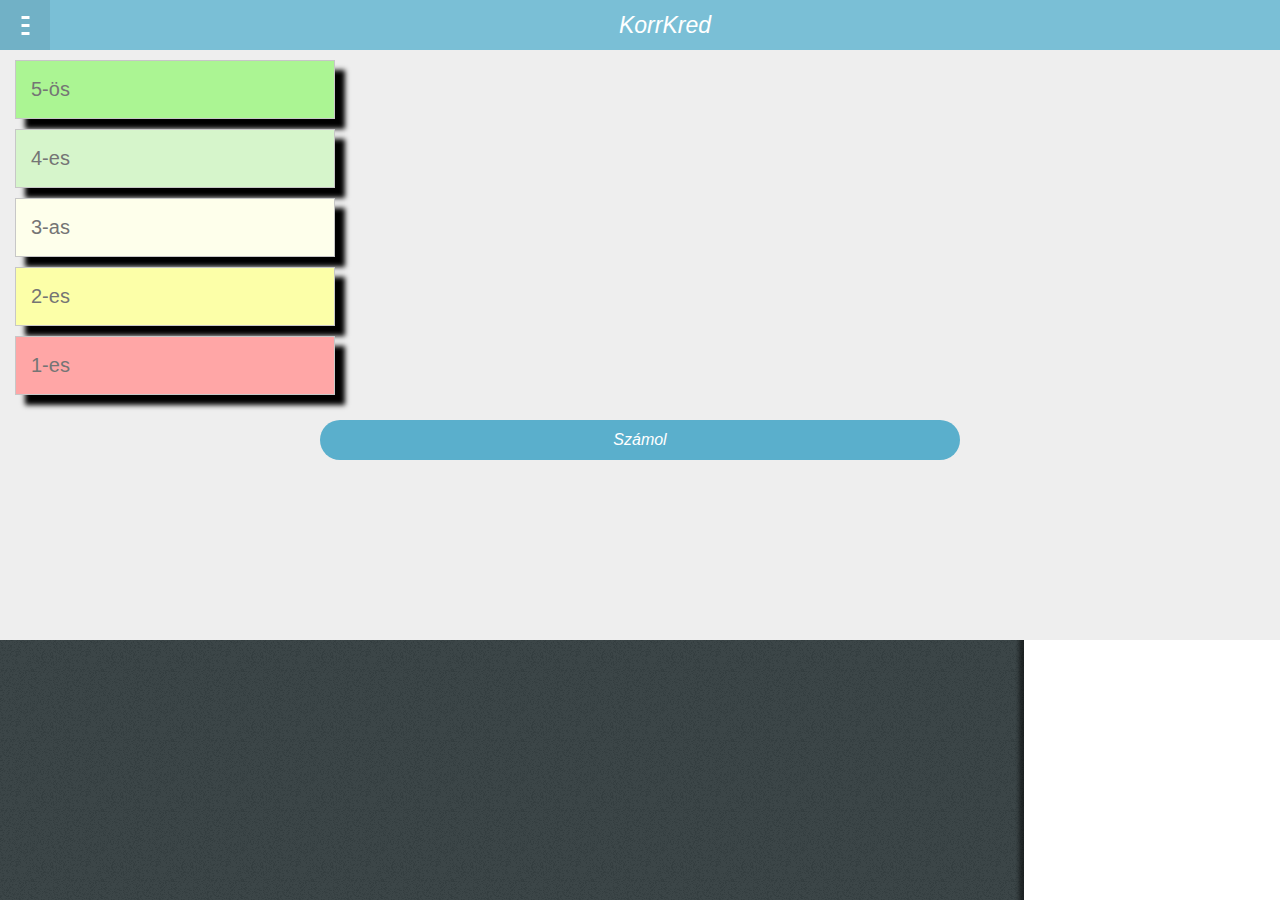
<file: index.html>
<!doctype html>
<html>
  <head>
    <link href="css/headers.css" rel="stylesheet" type="text/css" />
    <link href="css/app.css" rel="stylesheet" type="text/css" />
    <link href="css/input_areas.css" rel="stylesheet" type="text/css" />
    <link href="css/buttons.css" rel="stylesheet" type="text/css" />
    <link href="css/drawer.css" rel="stylesheet" type="text/css" />
    <link href="css/input_areas.css" rel="stylesheet" type="text/css" />
    <link href="css/index.css" rel="stylesheet" type="text/css" />


    <meta charset="UTF-8" />
    <meta name="viewport" content="width=device-width, initial-scale=1" />
  <head>
  <body>
    <div>
      <section data-type="sidebar">
        <header>
            <h1>Menü</h1>
        </header>
        <nav>
          <ul>
            <li id="calculateSemester"><a href="#">Számoló</a></li>
            <li id="saveSemester"><a href="#">Félév mentése</a></li>
            <li id="loadSemester"><a href="#">Félév betöltése</a></li>
            <li id="deleteSemester"><a href="#">Félév törlése</a></li>
          </ul>
        </nav>
      </section>
      <section id="drawer" role="region">
        <header>

            <a href="#content"><span class="icon icon-menu">hide sidebar</span></a>
            <a href="#drawer"><span class="icon icon-menu">show sidebar</span></a>
            <h1>KorrKred</h1>
        </header>

        <div id="main" role="main">
          <input class="gradeInput" id="grade5" type="number" placeholder="5-ös" value="" />
          <input class="gradeInput" id="grade4" type="number" placeholder="4-es" value="" />
          <input class="gradeInput" id="grade3" type="number" placeholder="3-as" value="" />
          <input class="gradeInput" id="grade2" type="number" placeholder="2-es" value="" />
          <input class="gradeInput" id="grade1" type="number" placeholder="1-es" value="" />

          <div id="indexes">
            <p>
              <label id="kkiLabel">Korrigált Kreditindex:</label>
              <label id="kki"></label>
            </p>
            <br/>
            <br/>
            <br/>
            <p>
              <label id="kiLabel">Kreditindex: </label>
              <label id="ki"></label>
            </p>
          </div>

          <button id="count" class="recommend button">Számol</button>
          <button id="clearFields" class="recommend button">Adatok törlése</button>
        </div>
      </section>
    </div>


    <script type="text/javascript" src="https://code.jquery.com/jquery-2.2.3.min.js"></script>
    <script type="text/javascript" src="js/index.js" ></script>
  </body>
</html>
</file>
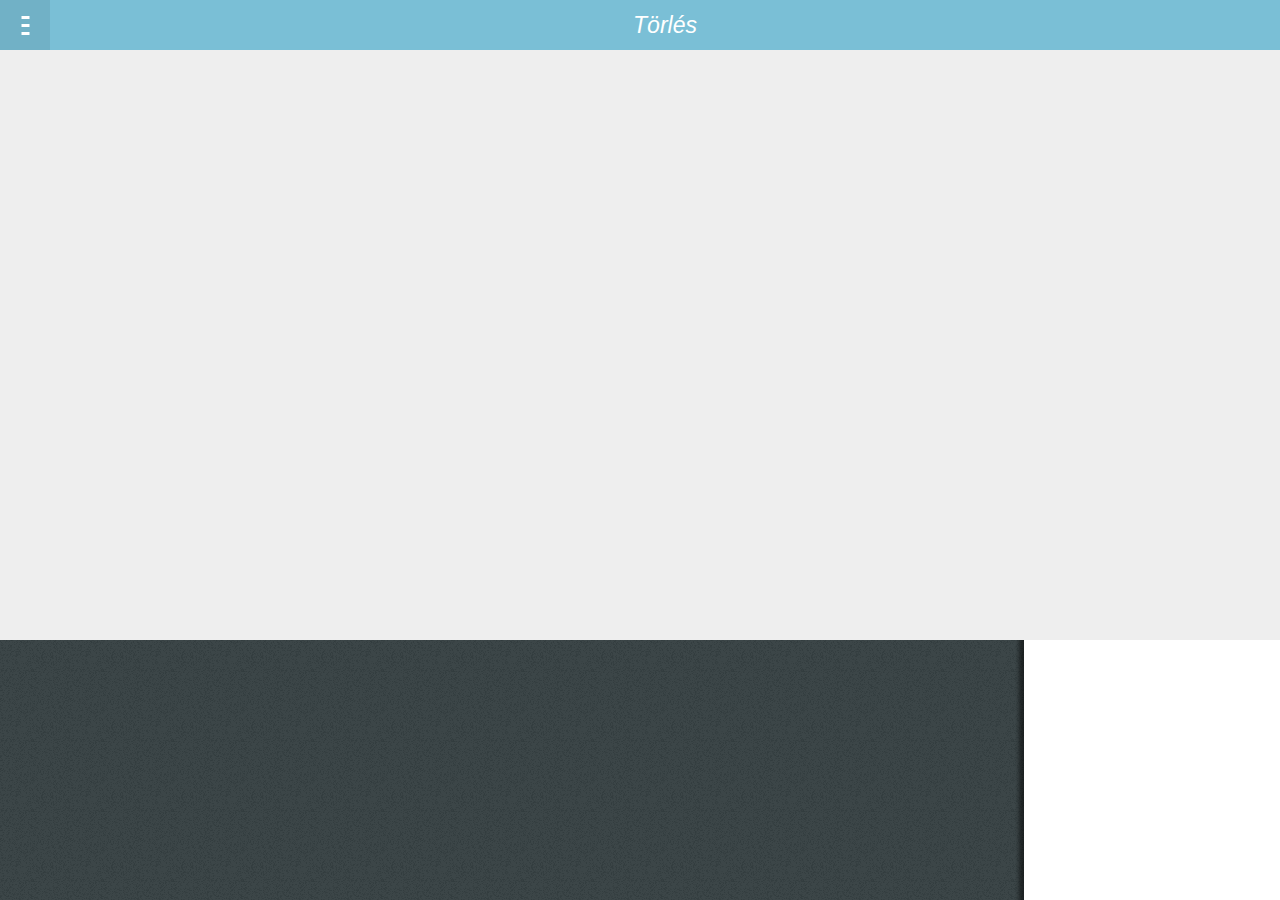
<file: deleteKKI.html>
<!doctype html>
<html>
  <head>
    <link href="css/headers.css" rel="stylesheet" type="text/css" />
    <link href="css/app.css" rel="stylesheet" type="text/css" />
    <link href="css/input_areas.css" rel="stylesheet" type="text/css" />
    <link href="css/buttons.css" rel="stylesheet" type="text/css" />
    <link href="css/drawer.css" rel="stylesheet" type="text/css" />
    <link href="css/input_areas.css" rel="stylesheet" type="text/css" />
    <link href="css/deleteKKI.css" rel="stylesheet" type="text/css" />


    <meta charset="UTF-8" />
    <meta name="viewport" content="width=device-width, initial-scale=1" />
  <head>
  <body>
    <div>
      <section data-type="sidebar">
        <header>
            <h1>Menü</h1>
        </header>
        <nav>
          <ul>
            <li id="calculateSemester"><a href="#">Számoló</a></li>
            <li id="saveSemester"><a href="#">Félév mentése</a></li>
            <li id="loadSemester"><a href="#">Félév betöltése</a></li>
            <li id="deleteSemester"><a href="#">Félév törlése</a></li>
          </ul>
        </nav>
      </section>
      <section id="drawer" role="region">
        <header>
            <a href="#content"><span class="icon icon-menu">hide sidebar</span></a>
            <a href="#drawer"><span class="icon icon-menu">show sidebar</span></a>
            <h1>Törlés</h1>
        </header>
        <div id="loadDialog" role="main">
          <ul id="semesterList"></ul>
        </div>
      </section>
    </div>

    <script type="text/javascript" src="https://code.jquery.com/jquery-2.2.3.min.js"></script>
    <script type="text/javascript" src="js/index.js" ></script>
    <script type="text/javascript" src="js/deleteKKI.js" ></script>
  </body>
</html>
</file>
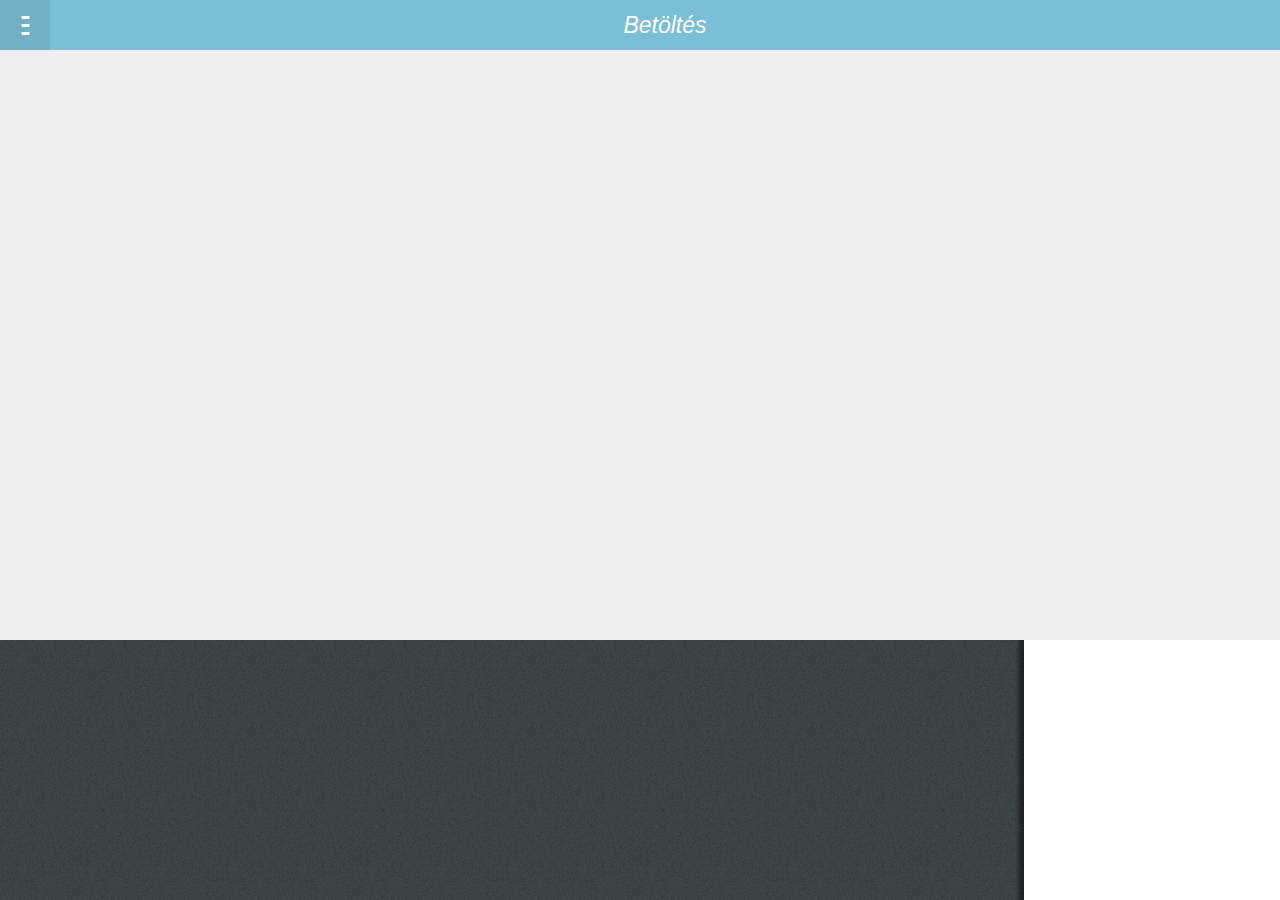
<file: loadKKI.html>
<!doctype html>
<html>
  <head>
    <link href="css/headers.css" rel="stylesheet" type="text/css" />
    <link href="css/app.css" rel="stylesheet" type="text/css" />
    <link href="css/input_areas.css" rel="stylesheet" type="text/css" />
    <link href="css/buttons.css" rel="stylesheet" type="text/css" />
    <link href="css/drawer.css" rel="stylesheet" type="text/css" />
    <link href="css/input_areas.css" rel="stylesheet" type="text/css" />
    <link href="css/loadKKI.css" rel="stylesheet" type="text/css" />


    <meta charset="UTF-8" />
    <meta name="viewport" content="width=device-width, initial-scale=1" />
  <head>
  <body>
    <div>
      <section data-type="sidebar">
        <header>
            <h1>Menü</h1>
        </header>
        <nav>
          <ul>
            <li id="calculateSemester"><a href="#">Számoló</a></li>
            <li id="saveSemester"><a href="#">Félév mentése</a></li>
            <li id="loadSemester"><a href="#">Félév betöltése</a></li>
          </ul>
        </nav>
      </section>
      <section id="drawer" role="region">
        <header>
            <a href="#content"><span class="icon icon-menu">hide sidebar</span></a>
            <a href="#drawer"><span class="icon icon-menu">show sidebar</span></a>
            <h1>Betöltés</h1>
        </header>
        <div id="loadDialog" role="main">
          <ul id="semesterList"></ul>
        </div>
      </section>
    </div>

    <script type="text/javascript" src="https://code.jquery.com/jquery-2.2.3.min.js"></script>
    <script type="text/javascript" src="js/index.js" ></script>
    <script type="text/javascript" src="js/loadKKI.js" ></script>
  </body>
</html>
</file>
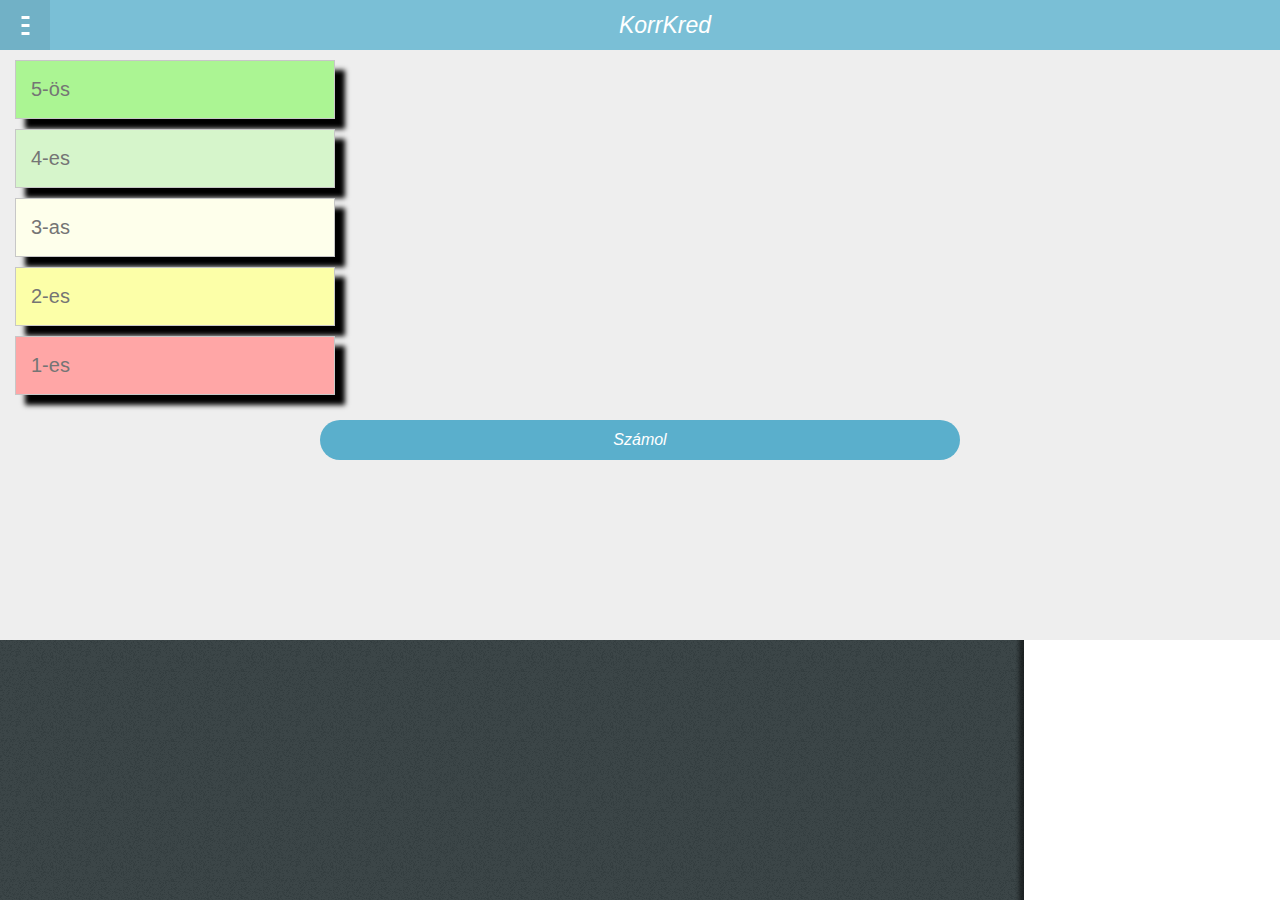
<file: prepare.html>
<!DOCTYPE html>

<html>
    <head>
        <meta charset="UTF-8" />
        <title>Előkészítés</title>
    </head>

    <body>
        <script type="text/javascript" src="js/databasePrepare.js"></script>
    </body>
</html>
</file>
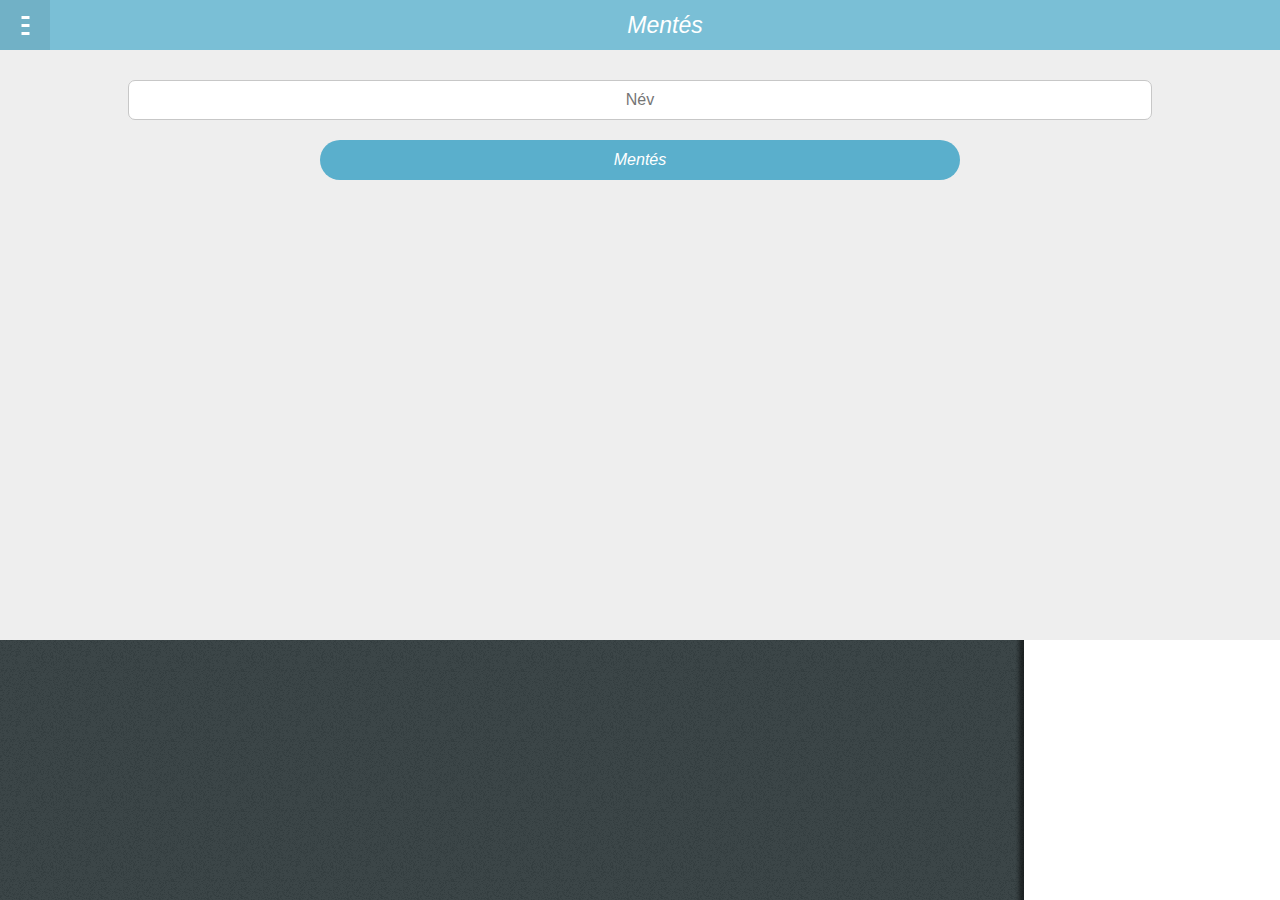
<file: saveKKI.html>
<!doctype html>
<html>
  <head>
    <link href="css/headers.css" rel="stylesheet" type="text/css" />
    <link href="css/app.css" rel="stylesheet" type="text/css" />
    <link href="css/input_areas.css" rel="stylesheet" type="text/css" />
    <link href="css/buttons.css" rel="stylesheet" type="text/css" />
    <link href="css/drawer.css" rel="stylesheet" type="text/css" />
    <link href="css/input_areas.css" rel="stylesheet" type="text/css" />
    <link href="css/saveKKI.css" rel="stylesheet" type="text/css" />


    <meta charset="UTF-8" />
    <meta name="viewport" content="width=device-width, initial-scale=1" />
  <head>
  <body>
    <div>
      <section data-type="sidebar">
        <header>
            <h1>Menü</h1>
        </header>
        <nav>
          <ul>
            <li id="calculateSemester"><a href="#">Számoló</a></li>
            <li id="saveSemester"><a href="#">Félév mentése</a></li>
            <li id="loadSemester"><a href="#">Félév betöltése</a></li>
            <li id="deleteSemester"><a href="#">Félév törlése</a></li>
          </ul>
        </nav>
      </section>
      <section id="drawer" role="region">
        <header>
            <a href="#content"><span class="icon icon-menu">hide sidebar</span></a>
            <a href="#drawer"><span class="icon icon-menu">show sidebar</span></a>
            <h1>Mentés</h1>
        </header>

        <div id="saveDialog" role="main">
          <input id="saveName" type="text" placeholder="Név"></input>
          <button id="save" class="recommend button">Mentés</button>
          <label id="successfulSave">Mentés sikeres</label>
        </div>
      </section>
    </div>

    <script type="text/javascript" src="https://code.jquery.com/jquery-2.2.3.min.js"></script>
    <script type="text/javascript" src="js/index.js" ></script>
    <script type="text/javascript" src="js/saveKKI.js" ></script>
  </body>
</html>
</file>
<file: css/headers.css>
/* -------------------------------------------------------------------
  HEADERS: layout
  Form factor or Skin dependent styles should NOT be defined here.
------------------------------------------------------------------- */

section[role="region"] > header:first-child {
  position: relative;
  display: block;
  z-index: 10;
  padding: 0;
  height: 5rem;
  border: none;
}

section[role="region"] > header:first-child h1 {
  font-size: 2.3rem;
  line-height: 5rem;
  white-space: nowrap;
  text-overflow: ellipsis;
  display: block;
  overflow: hidden;
  margin: 0;
  padding: 0 1rem;
  height: 100%;
  font-weight: 300;
  font-style: italic;
  text-align: center;
}

section[role="region"] > header:first-child h1 em {
  font-weight: 400;
  font-size: 1.5rem;
  line-height: 1em;
  font-style: normal;
}

section[role="region"] > header:first-child menu {
  height: 100%;
  float: right;
  padding: 0;
  margin: 0;
}

/* ----------------------------------
  Buttons
---------------------------------- */

section[role="region"] > header:first-child a,
section[role="region"] > header:first-child button {
  box-sizing: border-box;
  position: relative;
  display: block;
  overflow: hidden;
  float: left;
  min-width: 5rem;
  width: auto;
  height: 5rem;
  border: none;
  background: none;
  padding: 0 1rem;
  margin: 0;
  font-weight: 400;
  font-size: 1.5rem;
  line-height: 5rem;
  border-radius: 0;
  text-decoration: none;
  text-align: center;
  text-shadow: none;
  font-style: italic;
}

/* Pressed state */
section[role="region"] > header:first-child a:focus {
  outline: none;
}

section[role="region"] > header:first-child button::-moz-focus-inner {
  outline: none;
  border: none;
  margin-top: -0.2rem; /* To fix line-height bug (697451) */
  padding: 0;
}

/* Disabled state */
section[role="region"] > header:first-child a[aria-disabled="true"],
section[role="region"] > header:first-child button[disabled] {
  opacity: 0.3;
  pointer-events: none;
}

/* ----------------------------------
  Icons
---------------------------------- */

section[role="region"] > header:first-child .icon {
  display: block;
  width: 3rem;
  height: 5rem;
  background: transparent no-repeat center / 3rem auto;
  font-size: 0;
}

/* ----------------------------------
  Subheader
---------------------------------- */

section[role="region"] > header {
  z-index: 0;
  height: auto;
}

section[role="region"] header h2 {
  margin: 0;
  padding: 0.8rem 3rem;
  font-weight: 400;
  font-size: 1.5rem;
  line-height: 1.8rem;
}

/* ----------------------------------
  right-to-left
---------------------------------- */

html[dir="rtl"] section[role="region"] > header:first-child menu {
  float: left;
}

html[dir="rtl"] section[role="region"] > header:first-child button,
html[dir="rtl"] section[role="region"] > header:first-child a {
  float: right;
}

html[dir="rtl"] section[role="region"] > header:first-child .icon-back {
  transform: rotate(180deg);
}

/* -----------------------------------------------------------------
  HEADER SKIN: default
  Default values in case we are not overriding them using
  class="skin-*"
----------------------------------------------------------------- */

section[role="region"] > header:first-child {
  color: #fff;
  background-color: #f97c17;
}

section[role="region"] > header:first-child h1 {
  color: #fff;
}

section[role="region"] > header:first-child a,
section[role="region"] > header:first-child button {
  color: rgba(0,0,0,0.6);
}

section[role="region"] > header:first-child a:active,
section[role="region"] > header:first-child button:active,
section[role="region"] > header:first-child a:hover,
section[role="region"] > header:first-child button:hover {
  background-color: rgba(0,0,0,0.07);
}

section[role="region"] > header:first-child a:focus,
section[role="region"] > header:first-child button:focus {
  background-color: transparent;
}

/* ----------------------------------
  Icons
---------------------------------- */

section[role="region"] > header:first-child .icon-add {
  background-image: url(headers/images/icons/add.png);
}

section[role="region"] > header:first-child .icon-compose {
  background-image: url(headers/images/icons/compose.png);
}

section[role="region"] > header:first-child .icon-edit {
  background-image: url(headers/images/icons/edit.png);
}

section[role="region"] > header:first-child .icon-send {
  background-image: url(headers/images/icons/send.png);
}

section[role="region"] > header:first-child .icon-close {
  background-image: url(headers/images/icons/close.png);
}

section[role="region"] > header:first-child .icon-back {
  background-image: url(headers/images/icons/back.png);
}

section[role="region"] > header:first-child .icon-menu {
  background-image: url(headers/images/icons/menu.png);
}

section[role="region"] > header:first-child .icon-user {
  background-image: url(headers/images/icons/user.png);
}

section[role="region"] > header:first-child .icon-up {
  background-image: url(headers/images/icons/up.png);
}

section[role="region"] > header:first-child .icon-down {
  background-image: url(headers/images/icons/down.png);
}

section[role="region"] > header:first-child .icon-options {
  background-image: url(headers/images/icons/options.png);
}

/* ----------------------------------
  Subheader
---------------------------------- */

section[role="region"] header h2 {
  color: #424242;
  border-bottom: solid 0.1rem #e6e6e6;
}

/* -----------------------------------------------------------------
  HEADER SKIN: comms
  .skin-comms will override default values
----------------------------------------------------------------- */

.skin-comms section[role="region"] > header:first-child,
section[role="region"].skin-comms > header:first-child {
  background-color: #00adad;
}

.skin-comms section[role="region"] > header:first-child a,
.skin-comms section[role="region"] > header:first-child button,
section[role="region"].skin-comms > header:first-child a,
section[role="region"].skin-comms > header:first-child button {
  color: rgba(0,0,0,0.5);
}

.skin-comms section[role="region"] > header:first-child a:active,
.skin-comms section[role="region"] > header:first-child button:active,
.skin-comms section[role="region"] > header:first-child a:hover,
.skin-comms section[role="region"] > header:first-child button:hover,
section[role="region"].skin-comms > header:first-child a:active,
section[role="region"].skin-comms > header:first-child button:active,
section[role="region"].skin-comms > header:first-child a:hover,
section[role="region"].skin-comms > header:first-child button:hover {
  background-color: rgba(0,0,0,0.1);
}

.skin-comms section[role="region"] > header:first-child a:focus,
.skin-comms section[role="region"] > header:first-child button:focus,
section[role="region"].skin-comms > header:first-child a:focus,
section[role="region"].skin-comms > header:first-child button:focus {
  background-color: transparent;
}

/* -----------------------------------------------------------------
  HEADER SKIN: dark
  .skin-dark will override default values
----------------------------------------------------------------- */

section[role="region"].skin-dark > header:first-child,
.skin-dark > section[role="region"] > header:first-child {
  background-color: #242d33;
}

.skin-dark section[role="region"] > header:first-child a,
.skin-dark section[role="region"] > header:first-child button,
section[role="region"].skin-dark > header:first-child a,
section[role="region"].skin-dark > header:first-child button {
  color: #00aac5;
}

.skin-dark section[role="region"] > header:first-child a:active,
.skin-dark section[role="region"] > header:first-child button:active,
.skin-dark section[role="region"] > header:first-child a:hover,
.skin-dark section[role="region"] > header:first-child button:hover,
section[role="region"].skin-dark > header:first-child a:active,
section[role="region"].skin-dark > header:first-child button:active,
section[role="region"].skin-dark > header:first-child a:hover,
section[role="region"].skin-dark > header:first-child button:hover {
  background-color: rgba(0,0,0,0.4);
}

.skin-dark section[role="region"] > header:first-child a:focus,
.skin-dark section[role="region"] > header:first-child button:focus,
section[role="region"].skin-dark > header:first-child a:focus,
section[role="region"].skin-dark > header:first-child button:focus {
  background-color: transparent;
}

section[role="region"].skin-dark header h2,
.skin-dark > section[role="region"] header h2 {
  background-color: #2c353b;
  color: #fff;
  border: none;
}

/* -----------------------------------------------------------------
  HEADER SKIN: organic
  .skin-organic will override default values
----------------------------------------------------------------- */

section[role="region"].skin-organic > header:first-child,
.skin-organic section[role="region"] > header:first-child {
  color: #868692;
  background-color: #f4f4f4;
}

section[role="region"].skin-organic > header:first-child h1,
.skin-organic section[role="region"] > header:first-child h1 {
  color: #868692;
}

section[role="region"].skin-organic > header:first-child a,
section[role="region"].skin-organic > header:first-child button,
.skin-organic section[role="region"] > header:first-child a,
.skin-organic section[role="region"] > header:first-child button {
  color: #00aac5;
}

section[role="region"].skin-organic > header:first-child a:focus,
section[role="region"].skin-organic > header:first-child button:focus,
.skin-organic section[role="region"] > header:first-child a:focus,
.skin-organic section[role="region"] > header:first-child button:focus {
  background-color: transparent;
}

/* ----------------------------------
  Icons
---------------------------------- */

section[role="region"].skin-organic > header:first-child .icon-back,
.skin-organic section[role="region"] > header:first-child .icon-back {
  background-image: url(headers/images/icons/organic/back.png);
}

section[role="region"].skin-organic > header:first-child .icon-close,
.skin-organic section[role="region"] > header:first-child .icon-close {
  background-image: url(headers/images/icons/organic/close.png);
}

section[role="region"].skin-organic > header:first-child .icon-add,
.skin-organic section[role="region"] > header:first-child .icon-add {
  background-image: url(headers/images/icons/organic/add.png);
}

section[role="region"].skin-organic > header:first-child .icon-edit,
.skin-organic section[role="region"] > header:first-child .icon-edit {
  background-image: url(headers/images/icons/organic/edit.png);
}

/* ----------------------------------
  Subheader
---------------------------------- */

section[role="region"].skin-organic header h2,
.skin-organic section[role="region"] header h2 {
  background-color: #e7e7e7;
  color: #4d4d4d;
  border: none;
}
</file>
<file: css/app.css>
html, body {
	margin: 0;
	padding: 0;
	font-size: 10px;
	font-family: sans-serif;
	background-color: #fff;
	height: 100%;
	overflow-x: hidden;
}

h2.bb-docs {
	font-size: 1.8rem;
	font-weight: lighter;
	color: #666;
	margin: -0.1rem 0 0;
	background-color: #f5f5f5;
	padding: 0.4rem 0.4rem 0.4rem 3rem;
	border: solid 0.1rem #e8e8e8;
}

section[role="region"] {
	height: 100%;
	line-height: 1em;
	font-size: 2.2rem;
}

div[role="main"] {
	background: #eee;
	height: 590px;
	overflow: hidden;
}

div[role="main"] p {
	margin: 2rem 2.5rem;
}

/* Base icons */
section[data-type="sidebar"] > header .icon.icon-add {
	background-image: url([data-uri]);
}
</file>
<file: css/input_areas.css>
/* ----------------------------------
* Input areas
* ---------------------------------- */
input[type="text"],
input[type="password"],
input[type="email"],
input[type="tel"],
input[type="search"],
input[type="url"],
input[type="number"],
textarea {
  font-family: sans-serif;
  box-sizing: border-box;
  display: block;
  width: 100%;
  height: 4rem;
  line-height: 4rem;
  resize: none;
  padding: 0 1.5rem;
  font-size: 1.6rem;
  border: 0.1rem solid #c7c7c7;
  border-radius: 0;
  box-shadow: none; /* override the box-shadow from the system (performance issue) */
  color: #333;
  background: #fff;
  margin: 0 0 1rem 0;
}

label:active {
  background-color: transparent;
}

textarea {
  height: 10rem;
  max-height: 10rem;
  line-height: 2rem;
}

input::-moz-placeholder,
textarea::-moz-placeholder {
  color: #a9a9a9;
  opacity: 1;
  font-style: italic;
  font-weight: 400;
}

input[disabled],
textarea[disabled] {
  opacity: 0.5;
}

.skin-dark input[type="text"],
.skin-dark input[type="password"],
.skin-dark input[type="email"],
.skin-dark input[type="tel"],
.skin-dark input[type="search"],
.skin-dark input[type="url"],
.skin-dark input[type="number"],
.skin-dark textarea  {
  color: #fff;
  background-color: transparent;
  border-color: #454545;
}

form p {
  position: relative;
  margin: 0;
}

form p input + button[type="reset"],
form p textarea + button[type="reset"] {
  position: absolute;
  top: 0;
  right: -0.3rem;
  width: 4rem;
  height: 4rem;
  padding: 0;
  border: none;
  font-size: 0;
  opacity: 0;
  pointer-events: none;
  background: url(input_areas/images/clear.png) no-repeat 50% 50% / 2.4rem auto;
}


.skin-dark p input + button[type="reset"],
.skin-dark p textarea + button[type="reset"] {
  background-image: url(input_areas/images/clear_dark.png);
}

/* To avoid colission with BB butons */
li input + button[type="reset"]:after,
li textarea + button[type="reset"]:after {
  background: none;
}

textarea {
  padding: 1.2rem;
}

form p input:focus {
  padding-right: 3rem;
}

form p input:focus + button[type="reset"],
form p textarea:focus + button[type="reset"] {
  opacity: 1;
  pointer-events: all;
}

/* Fieldset */
fieldset {
  position: relative;
  overflow: hidden;
  margin: 1.5rem 0 0 0;
  padding: 0;
  font-size: 2rem;
  line-height: 1em;
  background: none;
  border: 0;
}

fieldset legend,
input[type="date"],
input[type="time"],
input[type="datetime"],
input[type="datetime-local"] {
  border: 0.1rem solid #c7c7c7;
  width: 100%;
  box-sizing: border-box;
  font-family: sans-serif;
  font-style: italic;
  font-size: 1.6rem;
  margin: 0 0 1.5rem;
  padding: 0 1.5rem;
  text-overflow: ellipsis;
  white-space: nowrap;
  overflow: hidden;
  height: 4rem;
  color: #333;
  border-radius: 0;
  background: #fff url(input_areas/images/dialog.svg) no-repeat calc(100% - 1rem) calc(100% - 1rem);
}

fieldset legend {
  margin: 0 0 1rem;
  padding: 1rem 1.5rem 0;
  background-color: rgba(0,0,0,0.05);
}

fieldset[disabled] {
  opacity: 0.5;
  pointer-events: none;
}

.skin-dark fieldset legend,
.skin-dark input[type="date"],
.skin-dark input[type="time"],
.skin-dark input[type="datetime"],
.skin-dark input[type="datetime-local"] {
  color: #fff;
  background-color: transparent;
  border-color: #454545;
}

fieldset[disabled] legend,
input[type="date"][disabled],
input[type="time"][disabled],
input[type="datetime"][disabled],
input[type="datetime-local"][disabled] {
  background-image: url(input_areas/images/dialog_disabled.svg);
  background-color: transparent
}

input[type="date"]:focus,
input[type="time"]:focus,
input[type="datetime"]:focus,
input[type="datetime-local"]:focus {
  box-shadow: none;
  border-bottom-color: #c7c7c7;
}

.skin-dark input[type="date"]:focus,
.skin-dark input[type="time"]:focus,
.skin-dark input[type="datetime"]:focus,
.skin-dark input[type="datetime-local"]:focus {
  box-shadow: none;
  border-bottom-color: #454545;
}

input[type="date"]:active,
input[type="time"]:active,
input[type="datetime"]:active,
input[type="datetime-local"]:active {
  background-color: #b2f2ff;
  color: #fff;
}

.skin-dark input[type="date"]:active,
.skin-dark input[type="time"]:active,
.skin-dark input[type="datetime"]:active,
.skin-dark input[type="datetime-local"]:active {
  background-color: #00aacc;
  background-image: url(input_areas/images/dialog_active.svg);
}


/* fix for required inputs with wrong or empty value e.g. [type=email] */
input:invalid,
textarea:invalid,
.skin-dark input:invalid,
.skin-dark textarea:invalid {
  color: #b90000;
}

input:focus,
textarea:focus,
.skin-dark input:focus,
.skin-dark textarea:focus {
  box-shadow: inset 0 -0.1rem 0 #00caf2;
  border-bottom-color: #00caf2;
}

input:invalid:focus,
textarea:invalid:focus,
.skin-dark input:invalid:focus,
.skin-dark textarea:invalid:focus {
  box-shadow: inset 0 -0.1rem 0 #820000;
  border-bottom-color: #820000;
}

/* Tidy (search/submit) */
form[role="search"] {
  position: relative;
  height: 3.7rem;
  background: #f4f4f4;
}

form[role="search"].skin-dark {
  background: #202020;
}

form[role="search"] p {
  padding: 0 1.5rem 0 3rem;
  overflow: hidden;
  position: relative;
}

form[role="search"] p input,
form[role="search"] p textarea {
  height: 3.7rem;
  border: none;
  background: none;
  padding: 0;
  margin: 0;
  box-shadow: none;
}

form[role="search"] p textarea {
  padding: 1rem 0 0 0;
}

form[role="search"] p input::-moz-placeholder {
  background: url(input_areas/images/search.svg) right -0.5rem center no-repeat;
  background-size: 3rem;
}

form[role="search"].skin-dark p input::-moz-placeholder {
  background-image: url(input_areas/images/search_dark.svg);
}

form[role="search"] p input:focus::-moz-placeholder {
  background: none;
}

form[role="search"] p input:invalid,
form[role="search"] p textarea:invalid,
form[role="search"] p input:focus,
form[role="search"] p textarea:focus {
  border: none;
  box-shadow: none;
}

form[role="search"].skin-dark p input,
form[role="search"].skin-dark p textarea {
  color: #fff;
  background: none;
  box-shadow: none;
}

form[role="search"] button[type="submit"] {
  float: right;
  min-width: 6rem;
  height: 3.7rem;
  padding: 0 1.5rem;
  border: none;
  color: #00aac5;
  font-weight: normal;
  font-size: 1.6rem;
  line-height: 3.7rem;
  width: auto;
  border-radius: 0;
  margin: 0;
  position: relative;
  background-image: none;
  background-color: unset;
  font-style: italic;
  overflow: visible;
}

form[role="search"] button[type="submit"]:after {
  content: "";
  position: absolute;
  left: -0.1rem;
  top: 0.7rem;
  bottom: 0.7rem;
  width: 0.1rem;
  background: #c7c7c7;
}

form[role="search"] button[type="submit"].icon {
  font-size: 0;
  background-repeat: no-repeat;
  background-position: center;
  background-size: 3rem;
}

form[role="search"] p input + button[type="reset"]{
  height: 3.7rem;
  right: 0.5rem;
}

form[role="search"].skin-dark button[type="submit"]:after {
  background-color: #575757;
}

form[role="search"] button[type="submit"] + p > textarea {
  height: 3.7rem;
  line-height: 2rem;
}

form[role="search"] button[type="submit"] + p button {
  height: 3.7rem;
}

form[role="search"].full button[type="submit"] {
  display: none;
}

form[role="search"] button.icon:active,
form[role="search"] button[type="submit"]:active {
  background-color: #b2f2ff;
  color: #fff;
}

form[role="search"].skin-dark button.icon:active,
form[role="search"].skin-dark button[type="submit"]:active {
  background: #00aacc;
}

form[role="search"] button[type="submit"][disabled] {
  color: #adadad;
  pointer-events: none;
}

form button::-moz-focus-inner {
  border: none;
  outline: none;
}

/* .bb-editable - e.g email & SMS recipients */
.bb-editable [contenteditable] {
  display: inline-block;
  box-sizing: border-box;
  position: relative;
  max-width: calc(100% - 1.4rem);
  overflow: hidden;
  padding: 0 1.5rem;
  margin: 0 0 0.6rem 0;
  line-height: 2.8rem;
  border-radius: 1.4rem;
  text-overflow: ellipsis;
  font-size: 1.6rem;
  font-style: italic;
  white-space: nowrap;
  color: #333;
  background: #fff;
}

.bb-editable [contenteditable].icon {
  padding-right: 3.7rem;
}

.bb-editable [contenteditable="false"].invalid {
  background-color: #fedcdc;
  padding-left: 3.3rem;
}

.bb-editable [contenteditable="false"].invalid:before {
    content: "!";
    position: absolute;
    top: 0.6rem;
    left: 0.8rem;
    display: block;
    width: 1.7rem;
    height: 1.6rem;
    padding: 0;
    border-radius: 50%;
    line-height: 1.6rem;
    font-size: 1.2rem;
    text-align: center;
    text-indent: -0.1rem;
    font-style: normal;
    font-weight: 600;
    color: #fff;
    background-color: #b80404;
}

.bb-editable [contenteditable="false"].invalid:hover:before,
.bb-editable [contenteditable="false"].invalid:active:before {
  color: #b2f2ff;
  background-color: #fff;
}

.bb-editable [contenteditable]:hover,
.bb-editable [contenteditable]:active,
.bb-editable [contenteditable].invalid:hover,
.bb-editable [contenteditable].invalid:active {
  color: #fff;
  background-color: #b2f2ff;
}

.bb-editable [contenteditable].icon:after {
  content: "";
  position: absolute;
  top: 0.7rem;
  right: 0;
  width: 3rem;
  height: 3rem;
  background-position: -0.7rem -3.8rem;
  background-repeat: no-repeat;
  background-size: 3rem;
}

.bb-editable [contenteditable].icon:hover:after,
.bb-editable [contenteditable].icon:active:after {
  background-position: -0.7rem -0.8rem;
}

.bb-editable [contenteditable].invalid.icon:after {
  background-position: -0.7rem -6.8rem;
}

.bb-editable [contenteditable].invalid.icon:hover:after,
.bb-editable [contenteditable].invalid.icon:active:after {
  background-position: -0.7rem -0.8rem;
}

.bb-editable [contenteditable="true"],
.bb-editable [contenteditable="true"]:hover,
.skin-comms .bb-editable [contenteditable="true"]:hover {
    padding: 0 0.2rem;
    white-space: normal;
    font-size: 1.8rem;
    font-style: normal;
    color: #000;
    background: none repeat scroll 0 0 transparent;
}

.skin-comms .bb-editable [contenteditable]:hover,
.skin-comms .bb-editable [contenteditable]:active {
  color: #fff;
  background-color: #29bbb5;
}

/******************************************************************************
 * Right-to-Left layout
 */

html[dir="rtl"] ::-moz-placeholder {
  text-align: right;
}

html[dir="rtl"] fieldset legend {
  background: rgba(0,0,0,0.05) url(input_areas/images/dialog_rtl.svg) no-repeat 1rem calc(100% - 1rem);
}

html[dir="rtl"] input[type="date"],
html[dir="rtl"] input[type="time"],
html[dir="rtl"] input[type="datetime"],
html[dir="rtl"] input[type="datetime-local"] {
  background: #fff url(input_areas/images/dialog_rtl.svg) no-repeat 1rem calc(100% - 1rem);
}

html[dir="rtl"] fieldset[disabled] legend,
html[dir="rtl"] input[type="date"][disabled],
html[dir="rtl"] input[type="time"][disabled],
html[dir="rtl"] input[type="datetime"][disabled],
html[dir="rtl"] input[type="datetime-local"][disabled] {
  background-image: url(input_areas/images/dialog_disabled_rtl.svg);
}

html[dir="rtl"] form p input:focus {
  padding: 0 1.5rem 0 3rem;
}

html[dir="rtl"] form p input + button[type="reset"],
html[dir="rtl"] form p textarea + button[type="reset"] {
  right: auto;
  left: -0.3rem;
}

html[dir="rtl"] form[role="search"] p {
  padding: 0 3rem 0 1.5rem;
}

html[dir="rtl"] form[role="search"] p input + button[type="reset"]{
  left: 0.5rem;
}

html[dir="rtl"] form[role="search"] p input::-moz-placeholder {
  background-position: -0.5rem center;
}

html[dir="rtl"] form[role="search"] button[type="submit"] {
  float: left;
}

html[dir="rtl"] form[role="search"] button[type="submit"]:after {
  right: 0;
  left: auto;
}
</file>
<file: css/buttons.css>
/* ----------------------------------
 * Buttons
 * ---------------------------------- */

.button::-moz-focus-inner,
[role="button"]::-moz-focus-inner,
button::-moz-focus-inner {
  border: none;
  outline: none;
}

button,
[role="button"],
.button {
  font-family: sans-serif;
  font-style: italic;
  width: 100%;
  height: 4rem;
  margin: 0 0 1rem;
  padding: 0 1.2rem;
  -moz-box-sizing: border-box;
  display: inline-block;
  vertical-align: middle;
  text-overflow: ellipsis;
  white-space: nowrap;
  overflow: hidden;
  background: #d8d8d8;
  border: none;
  border-radius: 2rem;
  font-weight: normal;
  font-size: 1.6rem;
  line-height: 4rem;
  color: #333;
  text-align: center;
  text-decoration: none;
  outline: none;
}

/* Recommend */
button.recommend,
[role="button"].recommend {
  background-color: #00caf2;
  color: #fff;
}

/* Danger */
button.danger,
.danger[role="button"] {
  background-color: #e51e1e;
  color: #fff;
}

/* Pressed */
button:active,
[role="button"]:active,
.button:active {
  background-color: #b2f2ff;
  color: #fff;
}

/* Pressed with dark skin */
.skin-dark button:active,
.skin-dark [role="button"]:active,
.skin-dark .button:active {
  background-color: #00aacc;
}

/* Disabled */
button[disabled],
[role="button"][aria-disabled="true"],
.button[aria-disabled="true"] {
  background-color: rgba(0,0,0,0.05);
  color: #c7c7c7;
  pointer-events: none;
}

button[disabled].recommend,
[role="button"][aria-disabled="true"].recommend,
.button[aria-disabled="true"].recommend {
  background-color: #97cbd5;
  color: rgba(255,255,255,0.5);
}

button[disabled].danger,
[role="button"][aria-disabled="true"].danger,
.button[aria-disabled="true"].danger {
  background-color: #eb7474;
  color: rgba(255,255,255,0.5);
}

/* Disabled with dark background */
.skin-dark button[disabled],
.skin-dark .button[aria-disabled="true"],
.skin-dark [role="button"][aria-disabled="true"] {
  background-color: #565656;
  color: rgba(255,255,255,0.4);
}

.skin-dark button[disabled].recommend,
.skin-dark .button[aria-disabled="true"].recommend,
.skin-dark [role="button"][aria-disabled="true"].recommend {
  background-color: #006579;
}

.skin-dark button[disabled].danger,
.skin-dark .button[aria-disabled="true"].danger,
.skin-dark [role="button"][aria-disabled="true"].danger {
  background-color: #730f0f;
}

button[disabled]::-moz-selection,
.button[aria-disabled="true"]::-moz-selection,
[role="button"][aria-disabled="true"]::-moz-selection {
  -moz-user-select: none;
}

/* ----------------------------------
 * Buttons inside lists
 * ---------------------------------- */

li button,
li [role="button"],
li .button {
  position: relative;
  text-align: left;
  border: 0.1rem solid #c7c7c7;
  background: rgba(0,0,0,0.05);
  margin: 0 0 1rem;
  overflow: hidden;
  border-radius: 0;
  display: flex;
  height: auto;
  min-height: 4rem;
  text-overflow: initial;
  white-space: normal;
  line-height: 2rem;
  padding: 1rem 1.2rem;
}

/* Press */
li [role="button"]:active:after,
li .button:active:after,
li button:active:after {
  opacity: 0;
}

/* Disabled */
li button:disabled,
li [role="button"][aria-disabled="true"],
li .button[aria-disabled="true"] {
  opacity: 0.5;
}

/* Icons */
li button.icon,
li [role="button"].icon,
li .button.icon {
  padding-right: 4rem;
}

li button.icon:before,
li [role="button"].icon:before,
li .button.icon:before {
  content: "";
  width: 3rem;
  height: 3rem;
  position: absolute;
  top: 50%;
  right: 0.5rem;
  margin-top: -1.5rem;
  background: transparent no-repeat center center / 100% auto;
  pointer-events: none;
}

li button.icon-view:active,
li [role="button"].icon-view:active {
  background-color: #b2f2ff;
}

li button.icon-view:before,
li [role="button"].icon-view:before {
  background-image: url(buttons/images/next.png);
  right: 0;
}

/* Getting more space for text, as icon is shorter */
li button.icon-dialog,
li [role="button"].icon-dialog,
li .button.icon-dialog {
  padding-right: 3rem;
}

li button.icon-dialog:before,
li [role="button"].icon-dialog:before,
li .button.icon-dialog:before {
  width: 0;
  height: 0;
  top: auto;
  right: 0.8rem;
  bottom: 0.5rem;
  border-top: 0.7rem solid transparent;
  border-bottom: 0.7rem solid transparent;
  border-left: 0.7rem solid #00aac5;
  transform: rotate(45deg);
  z-index: 1;
}

li button.icon-dialog:disabled:before,
li [role="button"][aria-disabled="true"].icon-dialog:before,
li .button[aria-disabled="true"].icon-dialog:before {
  border-left: 0.7rem solid #a9a9a9;
}

/* ----------------------------------
 * Theme: Dark
 * ---------------------------------- */

.skin-dark li button,
.skin-dark li [role="button"],
.skin-dark li .button {
  background-color: #454545;
  border: none;
  color: #fff;
  font-weight: normal;
}

.skin-dark li button:active,
.skin-dark li [role="button"]:active {
  background-color: #00aacc;
}

.skin-dark li button.icon-view:active,
.skin-dark li [role="button"].icon-view:active {
  background-color: #00aacc;
}

.skin-dark li button.icon-dialog:active:before,
.skin-dark li [role="button"].icon-dialog:active:before,
.skin-dark li .button.icon-dialog:active:before {
  border-left: 0.7rem solid #b2f2ff;
}

.skin-dark li button:disabled,
.skin-dark li [role="button"][aria-disabled="true"],
.skin-dark li .button[aria-disabled="true"] {
  background-color: #454545;
  opacity: 0.5;
}

/* Inputs inside of .button */
.button input,
body[role="application"] .button input {
  border: 0;
  background: none;
}

/* select */
select {
  width: 100%;
  -moz-box-sizing: border-box;
  font-family: sans-serif;
  font-style: italic;
  font-size: 1.6rem;
  color: #333;
  margin: 0 0 1rem;
  padding: 0 0 0 1.1rem;
  text-overflow: ellipsis;
  white-space: nowrap;
  overflow: hidden;
  height: 4rem;
  border: 0.1rem solid #c7c7c7;
  background: rgba(0,0,0,0.05);
}

.skin-dark select {
  background-color: rgba(87, 87, 87, 0.8);
  border: none;
  color: #fff;
}

/* remove dotted outline */
select:-moz-focusring {
  color: transparent;
  text-shadow: 0 0 0 #333;
}

.skin-dark select:-moz-focusring {
  text-shadow: 0 0 0 #fff;
}

/* Hides dropdown arrow until bug #649849 is fixed */
.button.icon select {
  position: absolute;
  top: -0.6rem;
  left: 0;
  width: calc(100% + 3rem);
  height: 100%;
  margin: 0;
  padding: 0 5rem 0 0;
  text-indent: 0;
  font-weight: 400;
  font-size: 1.7rem;
  /*
    The select element uses the text color to determine the color of the outline.
    We put a text shadow with needed offset and no blur, so that replaces the text.
  */
  color: rgba(0,0,0,0);
  text-shadow: 1rem 0.5rem 0 #333;
  border: none;
  background: none;
}

.button.icon select option {
  color: #000;
  border: 0;
  padding: 0.6rem 1.3rem;
  text-shadow: 0 0 0 rgba(0,0,0,0);
}

.button.icon-dialog {
  overflow: hidden;
}

/******************************************************************************
 * Right-To-Left layout
 */

html[dir="rtl"] li button,
html[dir="rtl"] li a[role="button"],
html[dir="rtl"] li .button {
  text-align: right;
}

html[dir="rtl"] li button.icon,
html[dir="rtl"] li .icon[role="button"],
html[dir="rtl"] li .button.icon {
  padding: 1rem 1.3rem 1rem 4rem;
}

html[dir="rtl"] li button.icon:before,
html[dir="rtl"] li [role="button"].icon:before,
html[dir="rtl"] li .button.icon:before {
  right: auto;
  left: 0.5rem;
}

html[dir="rtl"] li button.icon-dialog,
html[dir="rtl"] li [role="button"].icon-dialog,
html[dir="rtl"] li .button.icon-dialog {
  padding-left: 3rem;
}

html[dir="rtl"] li button.icon-view:before,
html[dir="rtl"] li .icon-view[role="button"]:before {
  left: 0;
  right: auto;
  transform: rotate(180deg);
}

html[dir="rtl"] li button.icon-dialog:before,
html[dir="rtl"] li .icon-dialog[role="button"]:before,
html[dir="rtl"] li .button.icon-dialog:before {
  left: 0.8rem;
  right: auto;
  transform: rotate(135deg);
}

html[dir="rtl"] select {
  padding: 0 1.2rem 0 0; /* .3rem right space because of italic */
  text-align: right;
}

/* Hides dropdown arrow until bug #649849 is fixed */
html[dir="rtl"] .button.icon-dialog select {
  left: auto;
  right: 0.3rem; /* .3rem space because of italic */
  text-indent: 1rem;
  padding: 0 0 0 4rem;
}
</file>
<file: css/drawer.css>
/* ----------------------------------
* Drawer
* ---------------------------------- */

/* Main region */
section[role="region"] {
  width: 100%;
  transition: all 0.25s ease;
  position: relative;
  z-index: 100;
}

section[role="region"]:target {
  transform: translateX(80%);
}

/* Hide anchor to change target */
section[role="region"] > header:first-child > a:first-of-type {
  display: none;
}
section[role="region"]:target > header:first-child > a:first-of-type {
  display: block;
}
section[role="region"] > header:first-child > a:last-of-type {
  display: block;
}
section[role="region"]:target > header:first-child > a:last-of-type {
  display: none;
}


/* Sidebar */
section[data-type="sidebar"] {
  position: absolute;
  width: 80%;
  background: url(drawer/images/ui/pattern.png) repeat;
  height: 100%;
  top: 0;
  left: 0;
  overflow: hidden;
}

/* Sidebar header */
section[data-type="sidebar"] > header {
  position: relative;
  z-index: 10;
  height: 5rem;
  color: #fff;
  background: url(drawer/images/ui/header.png) repeat-x left bottom / 100% auto;
}

section[data-type="sidebar"] > header:after {
  content: "";
  height: 0.3rem;
  position: absolute;
  top: 100%;
  left: 0;
  right: 0;
  background: url(drawer/images/ui/shadow_header.png) repeat-x left top;
  background-size: auto 100%;
}

section[data-type="sidebar"] > header h1 {
  font-size: 2.2rem;
  line-height: 4.8rem;
  text-align: left;
  white-space: nowrap;
  text-overflow: ellipsis;
  display: block;
  overflow: hidden;
  margin: 0 0 0 3rem;
  height: 100%
}

section[data-type="sidebar"] > header h1 em {
  font-weight: bold;
  font-size: 1.5rem;
  line-height: 1em;
}

/* Generic set of actions in toolbar */
section[data-type="sidebar"] > header menu[type="toolbar"] {
  height: 100%;
  float: right;
}

section[data-type="sidebar"] > header menu[type="toolbar"] a,
section[data-type="sidebar"] > header menu[type="toolbar"] button {
  height: 4.9rem;
  line-height: 4.9rem;
  float: left;
  background: none;
  padding: 0 1.75rem;
  -moz-box-sizing: border-box;
  min-width: 5rem;
  text-align: center;
}

section[data-type="sidebar"] > header menu[type="toolbar"] a:last-child,
section[data-type="sidebar"] > header menu[type="toolbar"] button:last-child {
  background: url(drawer/images/ui/separator.png) no-repeat left center / auto 3.1rem;
}

section[data-type="sidebar"] > header menu[type="toolbar"] {
  padding: 0;
  margin: 0;
}

section[data-type="sidebar"] > header a,
section[data-type="sidebar"] > header button {
  border: none;
  background: none;
  padding: 0;
  overflow: hidden;
  font-weight: 600;
  font-size: 1.4rem;
  line-height: 1.1em;
  color: #fff;
}

section[data-type="sidebar"] > header a:first-letter,
section[data-type="sidebar"] > header button:first-letter {
  text-transform: uppercase;
}

/* Icon definitions */
section[data-type="sidebar"] > header .icon {
  display: inline-block;
  width: 3rem;
  height: 4.9rem;
  margin: 0 -1rem;
  background: transparent no-repeat center center / 100% auto;
  font-size: 0;
  overflow: hidden;
  position: relative;
}

section[data-type="sidebar"]:after {
  content: "";
  width: 1rem;
  background: url(drawer/images/ui/shadow.png) right top repeat-y;
  height: 100%;
  position: absolute;
  top: 0;
  right: 0;
  z-index: 5;
}

section[data-type="sidebar"] > nav {
  overflow-y: auto;
  max-height: 100%;
  margin-right: -0.8rem;
}

section[data-type="sidebar"] > nav > h2 {
  font-weight: bold;
  font-size: 1.4rem;
  line-height: 3.3rem;
  text-indent: 3rem;
  color: #fff;
  background: url(drawer/images/ui/pattern_subheader.png) repeat left top;
  border-bottom: 0.1rem solid #596068;
  margin: 0;
  padding-right: 0.8rem;
}

section[data-type="sidebar"] [role="toolbar"] {
  position: absolute;
}

section[data-type="sidebar"] > nav > ul {
  width: 100%;
  margin: 0;
  padding: 0;
}

section[data-type="sidebar"] > nav > ul > li {
  color: #fff;
  list-style: none;
  transition: background 0.2s ease;
}

section[data-type="sidebar"] > nav > ul > li:active {
  background: #00ABCC;
}

section[data-type="sidebar"] > nav > ul > li > a {
  text-decoration: none;
  color: #fff;
  font-size: 1.6rem;
  line-height: 4.35rem;
  border-bottom: 0.1rem solid #596068;
  text-indent: 3rem;
  padding-right: 0.8rem;
  width: 100%;
  -moz-box-sizing: border-box;
  display: block;
  text-overflow: ellipsis;
  white-space: nowrap;
  overflow: hidden;
}

/* RTL View */

html[dir="rtl"] section[role="region"]:target {
  transform: translateX(-80%);
}

/* Sidebar */
html[dir="rtl"] section[data-type="sidebar"] {
  left: auto;
  right: 0;
}

/* Sidebar header */
html[dir="rtl"] section[data-type="sidebar"] > header {
  background-position: right bottom;
}

html[dir="rtl"] section[data-type="sidebar"] > header:after {
  background-position: right top;
}

html[dir="rtl"] section[data-type="sidebar"] > header h1 {
  text-align: right;
  margin: 0 3rem 0 0;
}

/* Generic set of actions in toolbar */
html[dir="rtl"] section[data-type="sidebar"] > header menu[type="toolbar"] {
  float: left;
}

html[dir="rtl"] section[data-type="sidebar"] > header menu[type="toolbar"] a,
html[dir="rtl"] section[data-type="sidebar"] > header menu[type="toolbar"] button {
  float: left;
}

html[dir="rtl"] section[data-type="sidebar"] > header menu[type="toolbar"] a:last-child,
html[dir="rtl"] section[data-type="sidebar"] > header menu[type="toolbar"] button:last-child {
  background-position: right center;
}

html[dir="rtl"] section[data-type="sidebar"]:after {
  background-image: url(drawer/images/ui/shadow_rtl.png);
  background-position: left top;
  left: 0;
  right: auto;
}
html[dir="rtl"] section[data-type="sidebar"] > nav > h2 {
  background-position: right top;
  padding-left: 0.8rem;
  padding-right: auto;
}
</file>
<file: css/index.css>
.gradeInput {
  width: 25% !important;
  height: 10% !important;
  font-size: 20px !important;
  margin-left: 15px !important;
  margin-bottom: 5px !important;
  margin-top: 10px !important;
  box-shadow: 10px 10px 5px black !important;
}

.gradeInput:focus{
  box-shadow: 0px 0px 0px black !important;
  margin-left: 25px !important;
  margin-top: 20px !important;
}

#grade5{
  background-color: #ABF593;
}

#grade4{
  background-color: #D6F5CB;
}

#grade3{
  background-color: #FEFFEB;
}

#grade2{
  background-color: #FCFFA8;
}

#grade1{
  background-color: #FFA6A6;
}

.button {
  background-color: #5AAFCC !important;
  width: 50%;
  margin-left: 25%;
}

#count{
  margin-top: 20px;
}

.button:hover, .button:active{
  background-color: #43A4C4 !important;
}

#drawer header {
  background-color: #7ABFD6 !important;
}

#indexes {
  display: none;
  position: absolute;
  font-size: 20px;
  left: 30%;
  top: 60px;

}


#kki, #ki {
  margin-right: 20px !important;
  margin-left: 20px !important;
  float: right;
}

#kki{
  width: 50%;
  font-size: 30px !important;
  margin-top: 15px;
  margin-right: 22% !important;
  padding: 14px;
  border-radius: 8px;
  text-align: center;
}

#clearFields{
  display: none;
}
</file>
<file: css/deleteKKI.css>
.button {
  background-color: #5AAFCC !important;
  width: 50%;
  margin-left: 25%;
}

.button:hover, .button:active{
  background-color: #43A4C4 !important;
}

#drawer header {
  background-color: #7ABFD6 !important;
}


.loadableSemester:hover, .loadableSemester:active, .loadableSemester:focus{
  background-color: #B87777 !important;
}

.loadableSemester{
  list-style-type: none !important;
  background-color: #C48B8B !important;
  font-size: 20px;
  color: #FEFFEB;
  border-radius: 10px;
  margin-top: 7px;
  width: 80%;
  padding: 10px;
  text-align: center;
  vertical-align: center;
}

#loadDialog{
  overflow: scroll;
}
</file>
<file: css/loadKKI.css>
.button {
  background-color: #5AAFCC !important;
  width: 50%;
  margin-left: 25%;
}

.button:hover, .button:active{
  background-color: #43A4C4 !important;
}

#drawer header {
  background-color: #7ABFD6 !important;
}


.loadableSemester:hover, .loadableSemester:active, .loadableSemester:focus{
  background-color: #43A4C4 !important;
}

.loadableSemester{
  list-style-type: none !important;
  background-color: #5AAFCC !important;
  font-size: 20px;
  color: #FEFFEB;
  border-radius: 10px;
  margin-top: 7px;
  width: 80%;
  padding: 10px;
  text-align: center;
  vertical-align: center;

}
</file>
<file: css/saveKKI.css>
.button {
  background-color: #5AAFCC !important;
  width: 50%;
  margin-left: 25%;
}

.button:hover, .button:active{
  background-color: #43A4C4 !important;
}

#drawer header {
  background-color: #7ABFD6 !important;
}

#saveName{
  margin-left: 10%;
  margin-top: 30px;
  margin-bottom: 20px;
  width: 80%;
  border-radius: 7px;
  text-align: center;
}

#successfulSave{
  display: none;
  font-size: 14px;
  font-weight: bold;
  color: green;
  text-align: center;
  margin-top: 12px;
}
</file>
